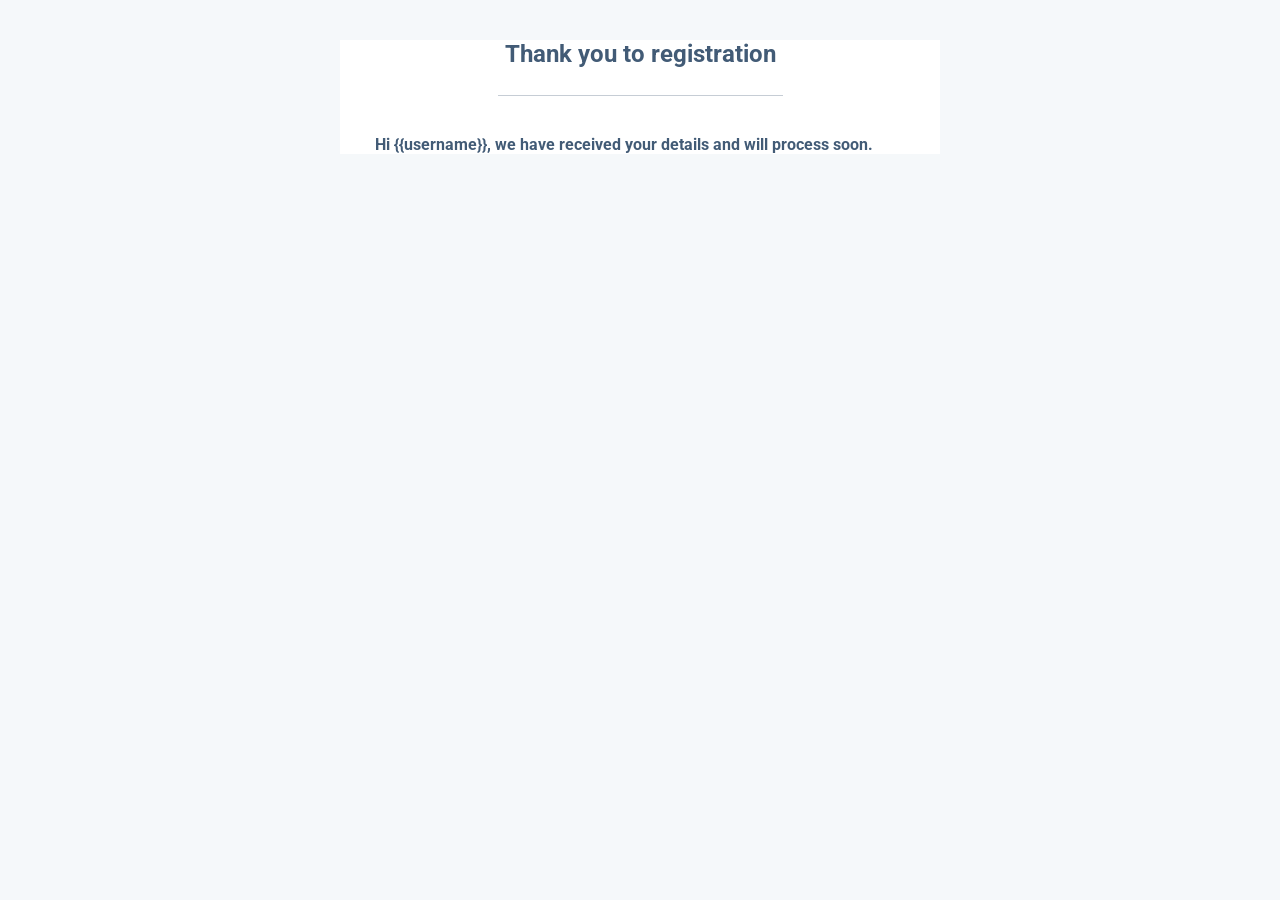
<file: otaklique/user/templates/user/Email.html>
<!DOCTYPE html>
<html lang="en" dir="ltr">
	<head>
		<meta charset="utf-8">
		<title></title>
		<style>
			@import url('https://fonts.googleapis.com/css?family=Roboto:400,100,300,500,700,900');
		</style>
	</head>
	<body style="background: #f5f8fa;font-family: 'Roboto', sans-serif;">
		<div style="width: 90%;max-width:600px;margin: 20px auto;background: #ffffff;">
			<section style="margin: 0 15px;color:#425b76;">
				<h2 style="margin: 40px 0 27px 0;text-align: center;">Thank you to registration</h2>
				<hr style="border:0;border-top: 1px solid rgba(66,91,118,0.3);max-width: 50%">
				<p style="font-size:15.5px;font-weight: bold;margin:40px 20px 15px 20px;">Hi {{username}}, we have received your details and will process soon.</p>
			</section>
		</div>
	</body>
</html>
</file>
